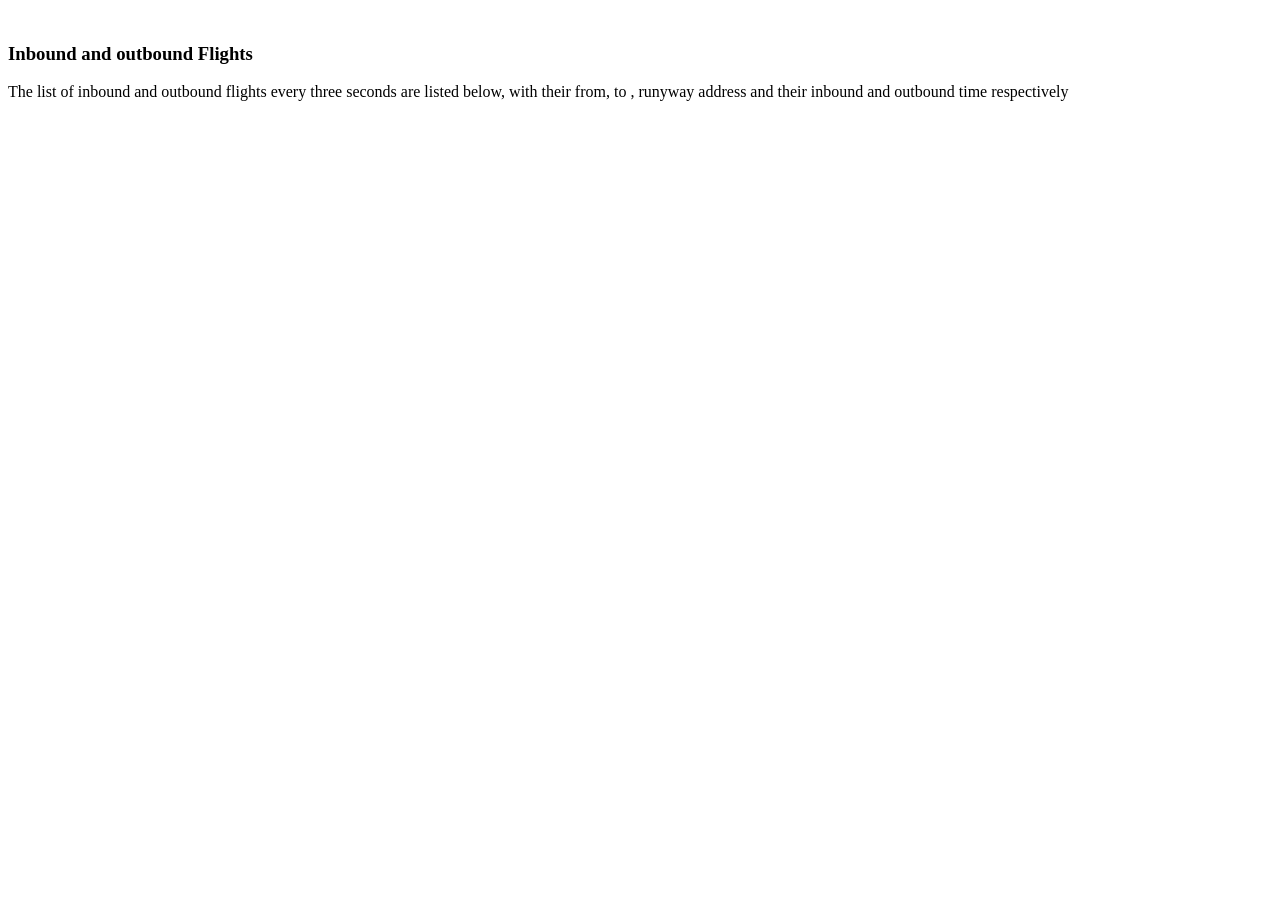
<file: src/main/resources/templates/secured/schedule/index.html>
<!DOCTYPE html>
<html lang="en" xmlns:th="http://www.thymeleaf.org"
      xmlns:layout="http://www.ultraq.net.nz/thymeleaf/layout"
      xmlns:sec="http://www.thymeleaf.org/thymeleaf-extras-springsecurity5"
      layout:decorate="~{layouts/master-layout}">
<head>
    <title>eFlight Scheduling - Schedule</title>
    <link th:href="@{/css/sechduleStyle.css}" rel="stylesheet">
    

    <link href="https://maxcdn.bootstrapcdn.com/font-awesome/4.7.0/css/font-awesome.min.css" rel="stylesheet" integrity="sha384-wvfXpqpZZVQGK6TAh5PVlGOfQNHSoD2xbE+QkPxCAFlNEevoEH3Sl0sibVcOQVnN" crossorigin="anonymous">
</head>
<body>
<div layout:fragment="content" style="padding-top:1em;" class="container">
   
            <div class="schedule_title">
                <h3> Inbound and outbound Flights </h3>
                <p> The list of inbound and outbound flights every three seconds are listed below, with their from, to , runyway address and their inbound and outbound time respectively  </p>
            </div>

            <div class="container" id="sechdules">
            <!--
                <div class="card" th:each="sechdule,iterStat : ${sechduled}" th:if="${iterStat.index}<1">
                        <h3 class="title" th:text="'Flight NO' + ${sechdule.flight.id}"></h3>
                        <div class="bar">
                            <div class="emptybar"></div>
                            <div class="filledbar"></div>
                        </div>
                        <div class="info_body">

                            <div class = "breaker_">
                                <div class="icon_div">
                                    <span><i class="fa fa-plane"></i></span>
                                </div>
                                <div class="text_div">
                                    <span th:text="${sechdule.flight.airline}"></span><br>
                                </div>
                            </div>

                            <div class = "breaker_">
                                <div class="icon_div">
                                    <span><i class="fa fa-building"></i></span>
                                </div>
                                <div class="text_div">
                                    <span> Iwoa, USA</span><br>
                                </div>
                            </div>

                            <div class = "breaker_">
                                <div class="icon_div">
                                    <span><i class="fa fa-road"></i></span>
                                </div>
                                <div class="text_div">
                                    <span th:text="${sechdule.runway.code}"></span><br>
                                </div>
                            </div>

                            <div class = "breaker_">
                                <div class="icon_div">
                                    <span><i class="fa fa-clock-o"></i></span>
                                </div>
                                <div class="text_div">
                                    <span th:text="${#temporals.format(sechdule.time, 'dd/MMM/yyyy HH:mm')}"></span><br>
                                </div>
                            </div>

                            <div class = "breaker_">
                                <div class="icon_div">
                                    <span><i class="fa fa-flag"></i></span>
                                </div>
                                <div class="text_div">
                                    <span th:text="${sechdule.status}"></span><br>
                                </div>
                            </div>
                        </div>
                </div>

                -->   
             
            </div>

</div>

<th:block layout:fragment="footer"></th:block>

<script rel="javascript" type="text/javascript" th:src="@{/static/js/sechduler.js}"></script>
</body>
</html>
</file>
